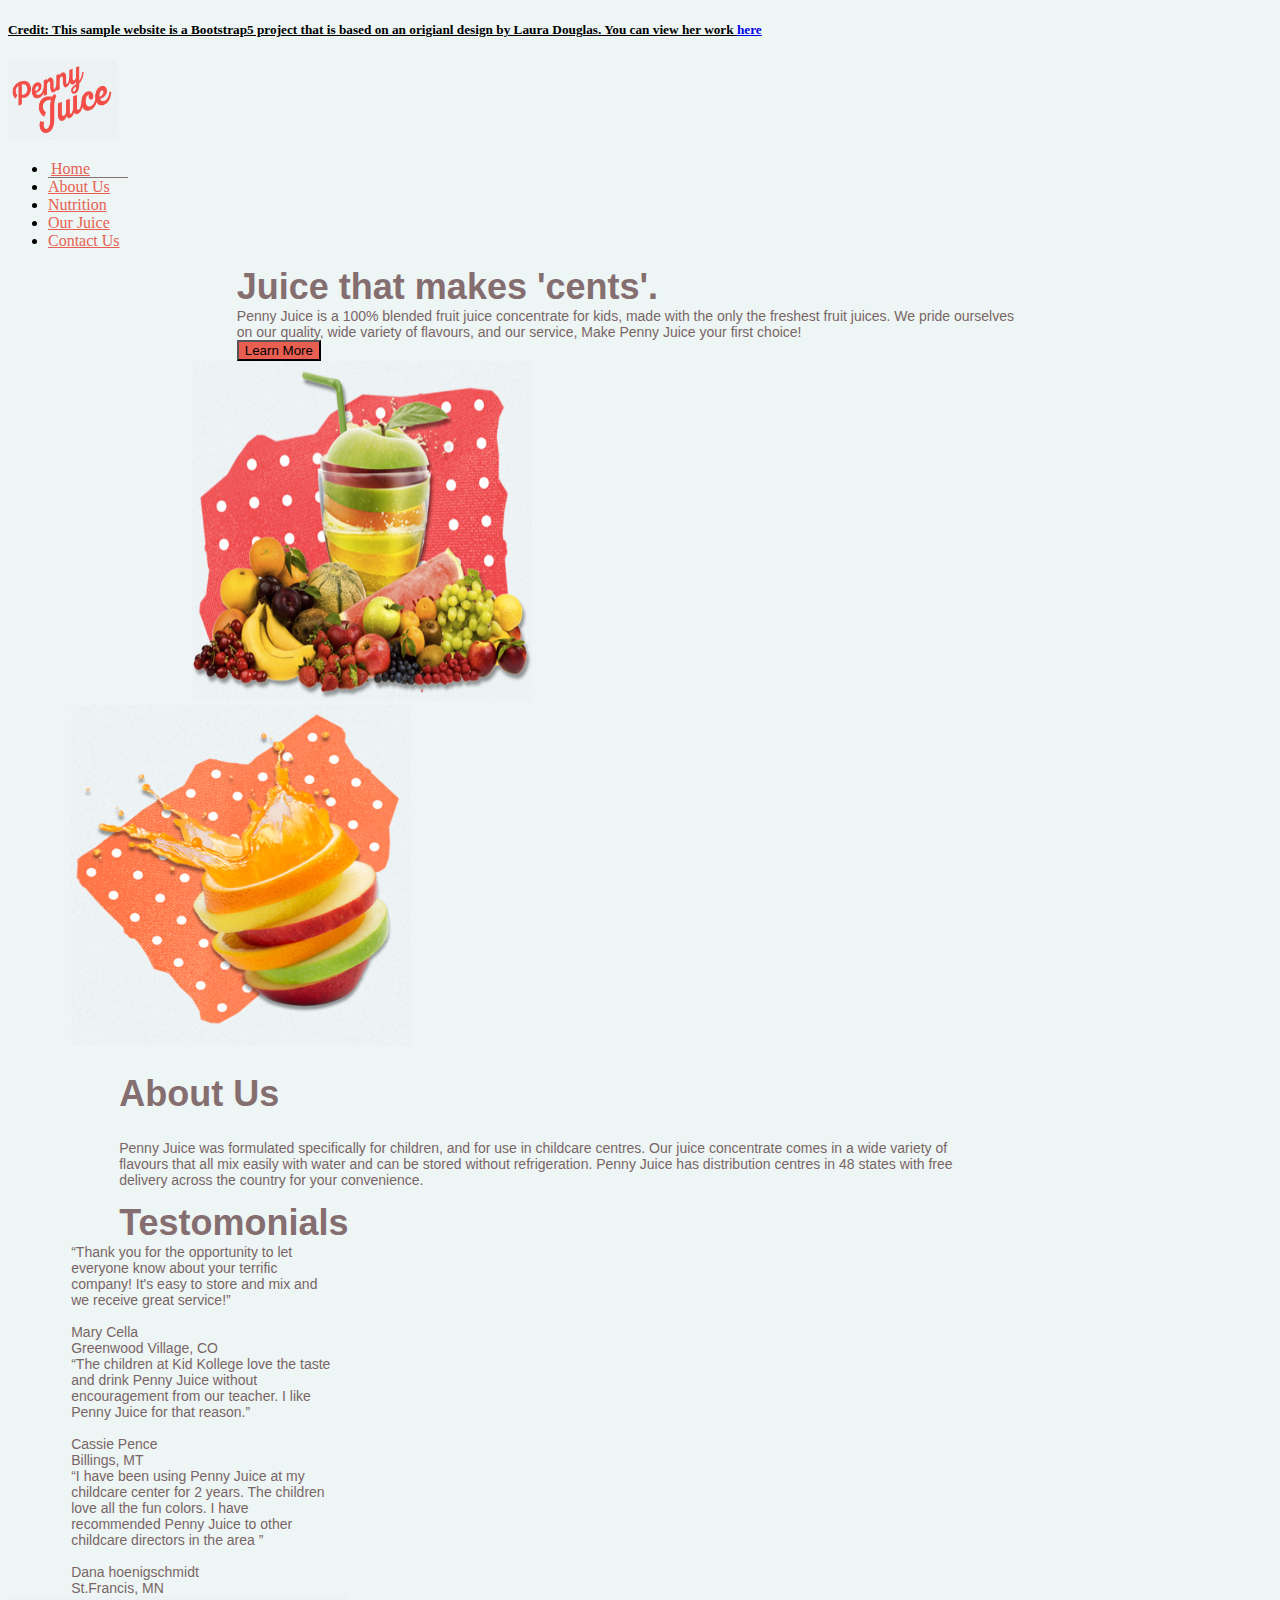
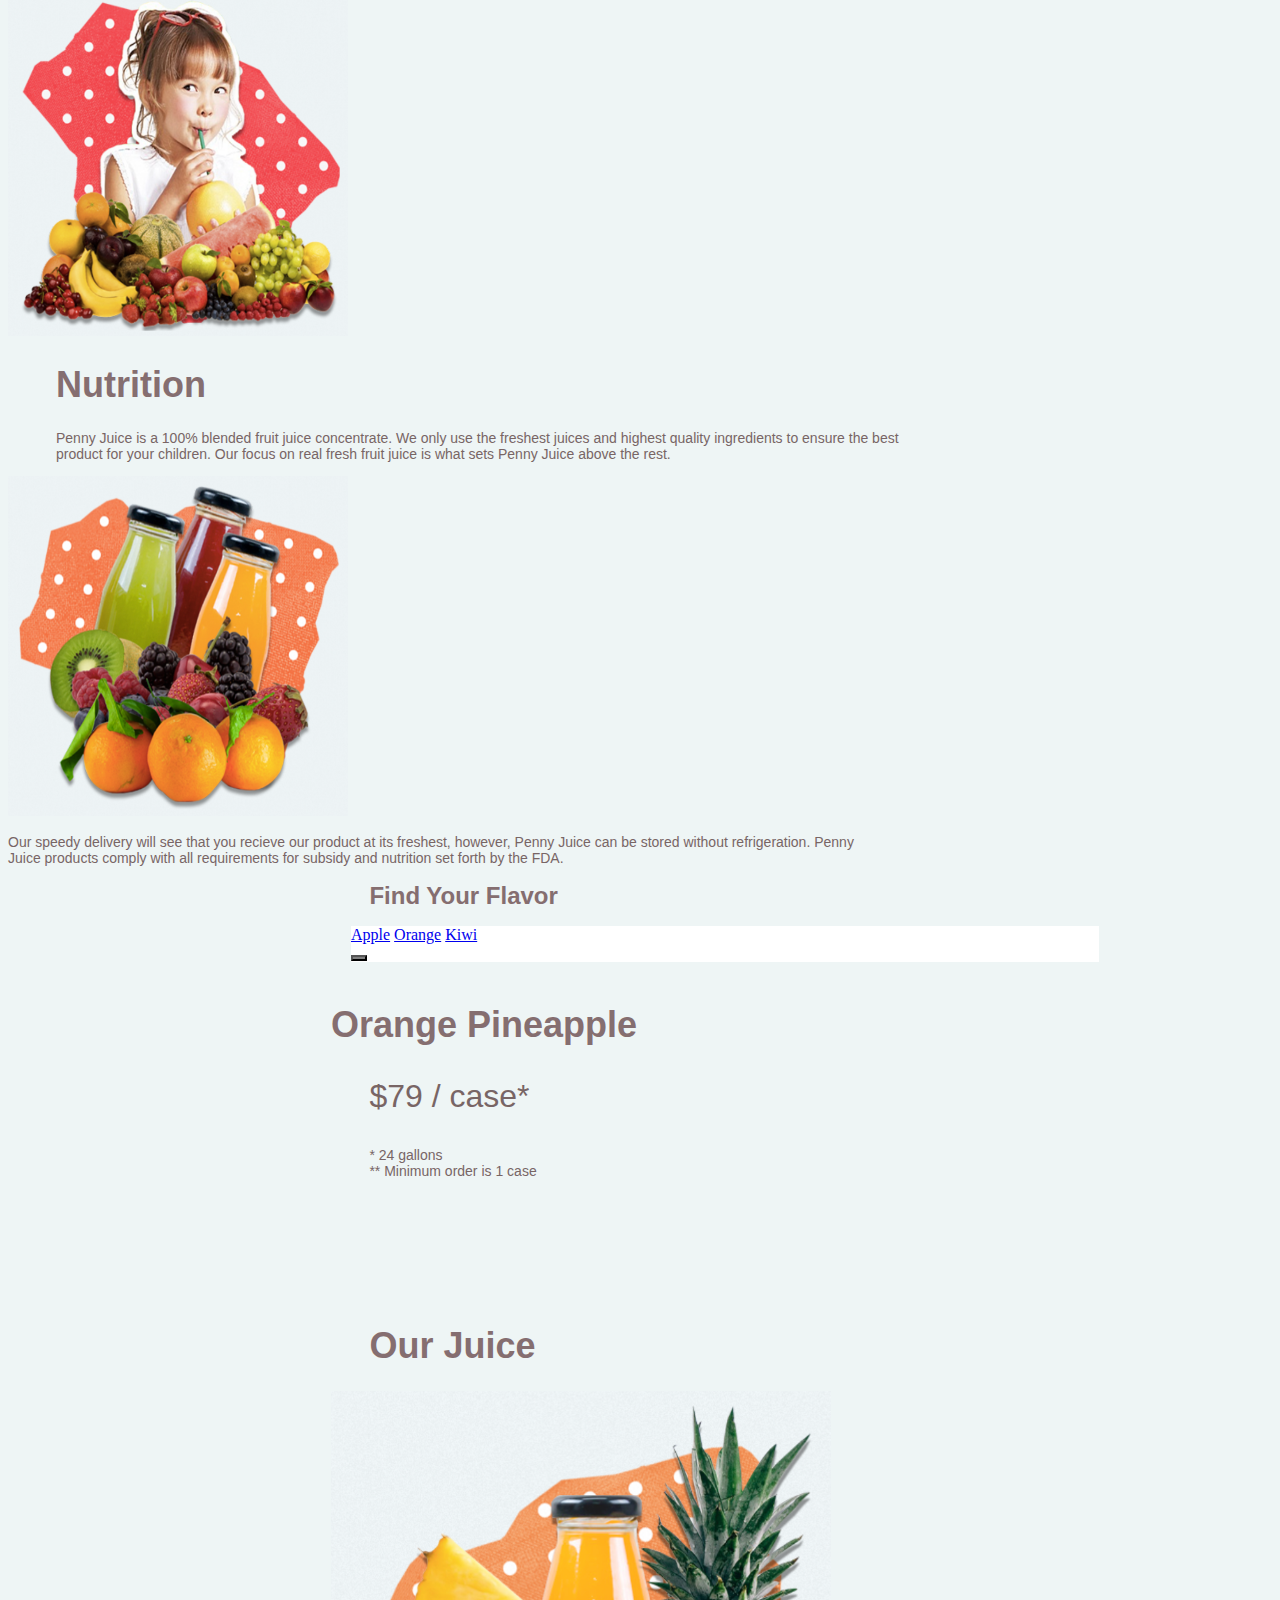
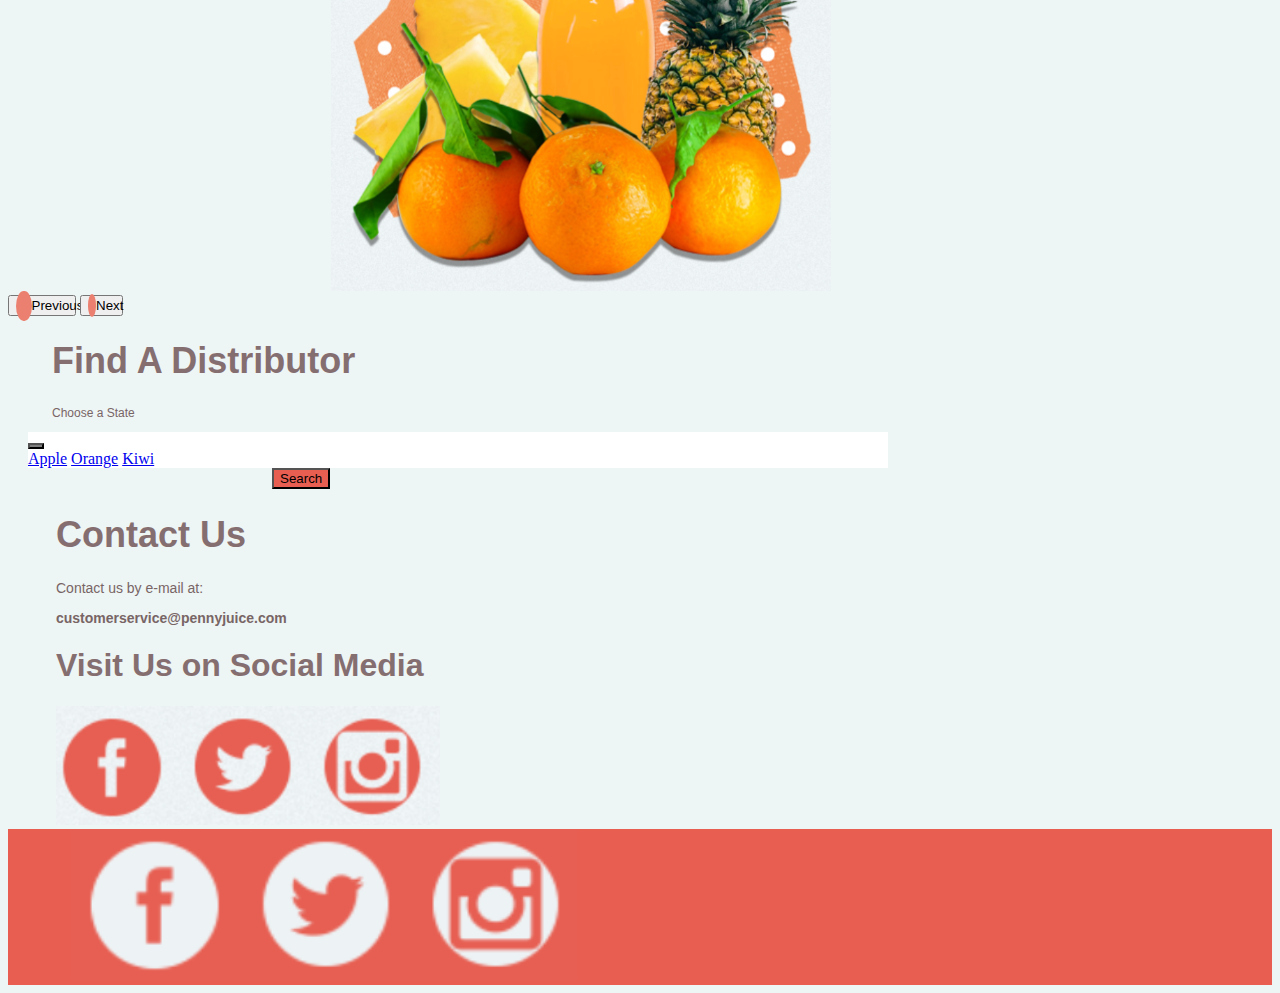
<file: web projects/pennyjuice/index.html>
<!DOCTYPE html>
<html lang="en">
<head>
    <meta charset="UTF-8">
    <meta http-equiv="X-UA-Compatible" content="IE=edge">
    <meta name="viewport" content="width=device-width, initial-scale=1.0">
    <link href="https://fonts.googleapis.com/css2?family=Libre+Baskerville&display=swap" rel="stylesheet">
    <link href="https://cdn.jsdelivr.net/npm/bootstrap@5.3.2/dist/css/bootstrap.min.css" rel="stylesheet" integrity="sha384-T3c6CoIi6uLrA9TneNEoa7RxnatzjcDSCmG1MXxSR1GAsXEV/Dwwykc2MPK8M2HN" crossorigin="anonymous">
    <link rel="stylesheet" href="./style.css">
    <title>Penny Juice</title>
</head>
<body>
  <section id="lauradouglas" class="main-bg">
    <div class="container mt-2">
      <h5 class="text-danger">
        <u>
          Credit: This sample website is a Bootstrap5 project that is based on an origianl design by Laura Douglas.  You can view her work <a href="https://www.behance.net/gallery/40393701/Penny-Juice-Rebrand">here</a>
        </u>
          
      </h5>
    </div>
  </section>
  <!-- NAVBAR -->
  <section id="navy-bar" class="main-bg mb-3 sticky-top">
    <div class="container">
        <header class="d-flex flex-wrap justify-content-center py-3 mb-0">
          <a href="#" class="d-flex align-items-center mb-3 mb-md-0 me-md-auto text-decoration-none">
            <img src="./img/Screenshot 2023-11-16 at 10.15.25 AM.png" class="me-2" width="110" height="80"></img>
          </a>
    
          <ul class="nav d-flex justify-content-left mt-3">
            <li class="nav-item px-3"><a href="#home" class="nav-link pb-0 active" aria-current="page">Home</a></li>
            <li class="nav-item px-3"><a href="#about" class="nav-link pb-0">About Us</a></li>
            <li class="nav-item px-3"><a href="#nutrition" class="nav-link pb-0">Nutrition</a></li>
            <li class="nav-item px-3"><a href="#our-juice" class="nav-link pb-0">Our Juice</a></li>
            <li class="nav-item px-3"><a href="#contact" class="nav-link pb-0">Contact Us</a></li>
          </ul>
        </header>
      </div>
  </section>

  <!-- HOME -->
  <section id="home" class="main-bg">
    <div class="container">
      <div class="row flex-lg-row-reverse align-items-center pr-5">
        <div class="col-lg-6">
          <div class="col-lg-12 d-flex justify-content-left text-about-title ml-3">Juice that makes 'cents'.</div>
          <div class="col-lg-12 text-xs-center d-flex justify-content-left text-about mb-4 text-wrap">Penny Juice is a 100% blended fruit juice concentrate for kids, made with the only the freshest fruit juices. We pride ourselves on our quality, wide variety of flavours, and our service, Make Penny Juice your first choice!</div>
          <div class="col-lg-12 col-xs-12 text-about justify-content-left"><button type="button" class="btn second-bg rounded-0 text-white">Learn More</button></div>
        </div>
        <div class="col-lg-6 col-xs-12"><img src="./img/Screenshot 2023-11-24 at 3.54.23 AM.png" alt="" class="img-fluid mt-3" height="340px" width="340px"></div>
      </div>
    </div>
  </section>

  <!-- ABOUT -->
  <section id="about" class="pt-5">
    <div class="container container-about col-xxl-8 pb-5 pt-5 pr-5 mr-5">
      <div class="row flex-lg-row-reverse align-items-center pr-5">

        <div class="col-xl-5 col-xs-12 about-image ml-5">
          <img src="./img/Screenshot 2023-11-24 at 11.22.45 PM.png" class="img-fluid" alt="Bootstrap Themes" height="340px" width="340px">
        </div>

        <div class="col-xl-6 mr-5">
          <h1 class="col-xs-12 d-flex justify-content-left text-about-title mb-3">About Us</h1>
          <p class="display-5 col-xl-1 col-xs-12 text-about">Penny Juice was formulated specifically for children, and for use in childcare centres. Our juice concentrate comes in a wide variety of flavours that all mix easily with water and can be stored without refrigeration. Penny Juice has distribution centres in 48 states with free delivery across the country for your convenience.</p>
        </div>

        <div class="row">
          <div class="col-9 text-center text-testo text-about-title my-3">Testomonials</div>
        </div>
        <div class="row">
          <div class="col-lg-4 text-testo testo mt-5 mb-4 mx-1">“Thank you for the opportunity to let everyone know about your terrific company! It's easy to store and mix and we receive great service!”
            <br>
            <br>
            Mary Cella
            <br>
             Greenwood Village, CO
          </div>

          <div class="col-lg-4 text-testo testo my-5 mx-1">“The children at Kid Kollege love the taste and drink Penny Juice without encouragement from our teacher. I like Penny Juice for that reason.”
            <br>
            <br>
            Cassie Pence
            <br>
            Billings, MT
          </div>

          <div class="col-lg-4 text-testo testo my-5 mx-1">“I have been using Penny Juice at my childcare center for 2 years. The children love all the fun colors. I have recommended Penny Juice to other childcare directors in the area ”
            <br>
            <br>
            Dana hoenigschmidt
            <br>
            St.Francis, MN
          </div>
        </div>
          

        
      </div>
    </div>
  </section>  

  <!-- NUTRITION -->
  <section id="nutrition" class="pt-1">
    <div class="container container-about col-xxl-8 pb-5 pt-5 pr-5 mr-5">
      <div class="row flex-lg-row-reverse align-items-center pr-5">

        <div class="col-xl-5 col-xs-12 about-image ml-5">
          <img src="./img/Screenshot 2023-11-25 at 1.54.16 AM.png" class="img-fluid" alt="Bootstrap Themes" height="340px" width="340px">
        </div>

        <div class="col-xl-6 mr-5">
          <h1 class="col-xs-12 d-flex justify-content-left text-about-title mb-3">Nutrition</h1>
          <p class="display-5 col-xl-1 col-xs-12 text-about">Penny Juice is a 100% blended fruit juice concentrate.  We only use the freshest juices and highest quality ingredients to ensure the best product for your children.  Our focus on real fresh fruit juice is what sets Penny Juice above the rest. </p>
        </div>
      </div>
      <div class="row flex-lg-row align-items-center mt-5">

        <div class="col-xl-5 col-xs-12 about-image-two">
          <img src="./img/Screenshot 2023-11-25 at 1.59.03 AM.png" class="img-fluid" alt="Bootstrap Themes" height="340px" width="340px">
        </div>

        <div class="col-xl-6">
          <p class="display-5 col-xl-1 col-xs-12 text-about-two text-wrap">Our speedy delivery will see that you recieve our product at its freshest, however, Penny Juice can be stored without refrigeration. Penny Juice products comply with all requirements for subsidy and nutrition set forth by the FDA.
          </p>
        </div>
      </div>
    </div>
  </section>  

  <!-- OUR JUICE -->
  <section id="our-juice" class="pt-1 pb-5">
    <div class="container container-test col-lg-12 pb-5 pt-5">
      <div id="carouselExample" class="carousel slide">
        <div class="carousel-inner">
          <div class="carousel-item active">
            <div class="row flex-lg-row-reverse col-xl-12 d-flex align-items-center">
                <div class="col-xl-5 col-xs-12">
                  <h1 class="col-xs-12 d-flex justify-content-left text-about-title mb-2 find-your">Find Your Flavor</h1>
                  <div class="dropdown mb-5">
                    <div class="dropdown-menu  dropdown-menu-right" aria-labelledby="dropdownMenuButton">
                      <a class="dropdown-item" href="#">Apple</a>
                      <a class="dropdown-item" href="#">Orange</a>
                      <a class="dropdown-item" href="#">Kiwi</a>
                    </div>
                    <button class="btn dropdown-toggle rounded-0" type="button" id="dropdownMenuButton" data-toggle="dropdown" aria-haspopup="true" aria-expanded="false">
                    </button>
                  </div>
                  <br>
                  <div class="col-xl-12">
                    <h1 class="col-12 text-about-our">Orange Pineapple</h1>
                    <p class="col-xs-12 d-flex justify-content-left text-about pricing mb-4">$79 / case* </p>
                    <p class="display-5 col-xl-1 col-xs-12 text-about mb-2">* 24 gallons <br>
                      ** Minimum order is 1 case </p>
                      <br>
                      <br>
                      <br>
                      <br>
                      <br>
                      <br>
                  </div>
                </div>
                <div class="col-xl-7 mb-5">
                  <h1 class="col-12 d-flex justify-content-left text-about-title mt-0 mb-5">Our Juice</h1>
                  <div class="col-xl-12 col-xs-12 about-image-two">
                    <img src="./img/Screenshot 2023-11-26 at 1.14.47 AM.png" class="img-fluid" alt="Bootstrap Themes" height="500px" width="500px">
                  </div>
              </div>
            </div>
          </div>
          <!-- <div class="carousel-item">
            <img src="..." class="d-block w-100" alt="...">
          </div>
          <div class="carousel-item">
            <img src="..." class="d-block w-100" alt="...">
          </div> -->
        </div>
        <button class="carousel-control-prev" type="button" data-bs-target="#carouselExample" data-bs-slide="prev">
          <span class="carousel-control-prev-icon" aria-hidden="true"></span>
          <span class="visually-hidden">Previous</span>
        </button>
        <button class="carousel-control-next" type="button" data-bs-target="#carouselExample" data-bs-slide="next">
          <span class="carousel-control-next-icon" aria-hidden="true"></span>
          <span class="visually-hidden">Next</span>
        </button>
      </div>
    </div>
  </section>


  <!-- CONTACT -->
  <section id="contact" class="pt-1 pb-5">
    <div class="container container-about col-xxl-8 pb-5 pt-5">
      <div class="row flex-lg-row-reverse align-items-center">
        
          <div class="col-xl-5 col-xs-12 about-image ml-5">
            <h1 class="col-xs-12 d-flex justify-content-left text-about-title mb-4">Find A Distributor</h1>
            <p class="display-5 col-xl-1 col-xs-12 state mb-2">Choose a State </p>
            <div class="dropdown mb-5">
              <button class="btn dropdown-toggle rounded-0" type="button" id="dropdownMenuButton" data-toggle="dropdown" aria-haspopup="true" aria-expanded="false">
              </button>
              <div class="dropdown-menu  dropdown-menu-right" aria-labelledby="dropdownMenuButton">
                <a class="dropdown-item" href="#">Apple</a>
                <a class="dropdown-item" href="#">Orange</a>
                <a class="dropdown-item" href="#">Kiwi</a>
              </div>
            </div>

            <div class="col-lg-2 col-xs-12 mt-1 mb-5"><button type="button" class="btn second-bg rounded-0 px-4 text-white penny-button-fix mb-5">Search</button></div>
            <!-- <br>
            <br>
            <br>
            <br> -->
          </div>
        
        
          <div class="col-xl-6 mr-5 mb-5">
            <h1 class="col-xs-12 d-flex justify-content-left text-about-title mb-4">Contact Us</h1>
            <p class="display-5 col-xl-1 col-xs-12 text-about mb-2">Contact us by e-mail at: </p>
            <p class="display-5 col-xl-1 col-xs-12 text-about font-weight-bold">customerservice@pennyjuice.com</p>
            <h1 class="col-xs-12 d-flex justify-content-left visit mt-5">Visit Us on Social Media</h1>
            <img src="./img/Screenshot 2023-11-25 at 2.11.48 AM.png" class="col-xs-12 d-flex justify-content-left text-about-title" alt="" width="40%">
          </div>
        
      </div>
    </div>
  </section>  

  <!-- FOOTER -->
  <section id="footer" class="second-bg fixed-bottom">
      <footer class="d-flex flex-wrap justify-content-right py-1 mb-0 ml-5 mr-0 float-end">
        <a href="#" class="d-flex align-items-right mb-3 mb-md-0 me-md-auto text-decoration-none">
          <img src="./img/Screenshot 2023-11-25 at 2.38.05 AM.png" class="col-xs-12 d-flex justify-content-right text-about-title" alt="" width="40%">
        </a>
      </footer>
  </section>



    <script src="https://cdn.jsdelivr.net/npm/bootstrap@5.3.2/dist/js/bootstrap.bundle.min.js" integrity="sha384-C6RzsynM9kWDrMNeT87bh95OGNyZPhcTNXj1NW7RuBCsyN/o0jlpcV8Qyq46cDfL" crossorigin="anonymous"></script>
</body>
</html>
</file>
<file: web projects/pennyjuice/style.css>
body {
    background-color: #eef5f5;

}

.main-bg {
    background-color: #eef5f5;
}

.second-bg {
    background-color: rgb(232, 95, 82);
}

ul {
    margin-right: 10px;
}

.nav-link {
    color: rgb(232, 95, 82);
}

.nav-link:hover {
    color: rgb(232, 95, 82);
}

.active {
    border-bottom: 1px #856E70 solid;
    width: 60%;
    padding-left: 3px;
    padding-right: 38px;
}

#home {
    width: 70vw;
    margin-left:auto;
    margin-right:auto;
}

#about {
    margin-left:5%;
    margin-right:auto;
}

.container-about {
    width: 75vw;
    margin-right: 10%;
}

.text-title {
    color: rgb(133, 110, 112);
    font-size: 36px;
    font-weight: bold;
    font-family: sans-serif;
    padding-right: 12%;
}
.text-para {
    color: rgb(120, 101, 101);
    font-size: 14px;
    font-family: sans-serif;
    width: 445px;
    margin-left: 20%;
}
.text-testo {
    color: rgb(120, 101, 101);
    font-size: 14px;
    font-family: sans-serif;
}

.testo {
    width: 265px;
}


/* __________ */

.about-sec {
    width: 40%;
}

.text-about-title {
    color: rgb(133, 110, 112);
    font-size: 36px;
    font-weight: bold;
    font-family: sans-serif;
    margin-left: 5%;
}
.text-about-our {
    color: rgb(133, 110, 112);
    font-size: 36px;
    font-weight: bold;
    font-family: sans-serif;
    width: 400px;
}

.text-about {
    color: rgb(120, 101, 101);
    font-size: 14px;
    font-family: sans-serif;
    width: 88%;
    margin-left: 5%;
}
.state {
    color: rgb(120, 101, 101);
    font-size: 12px;
    font-family: sans-serif;
    width: 88%;
    margin-left: 5%;
}
.text-about-two {
    color: rgb(120, 101, 101);
    font-size: 14px;
    font-family: sans-serif;
    width: 90%;

}

.pricing {
    font-size: 32px;
}

.font-weight-bold {
    font-weight: bold;
}

.visit {
    color: rgb(133, 110, 112);
    font-weight: bold;
    font-family: sans-serif;
    margin-left: 5%;
    font-size: 32px;
}

.about-image {
    margin-right: 80px;
}
.about-image-two {
    margin-right: 0px;
}

.penny-button {
    margin-left: 20%;
}
.penny-button-fix {
    margin-left: 30%;
}
.btn:hover {
    background-color: #eb8070;
}

.find-your {
    font-size: 24px;
}

.dropdown {
    background-color: white;
    margin-left: 20px;
    padding-top: 0%;
    padding-bottom: 0%;
}
.dropdown-toggle {
    background-color: grey;
}
#dropdownMenuButton {
    color: white;
}
.carousel-control-next-icon {
    background-color: #eb8070;
    border-radius: 50%;
    padding: 15%;
}
.carousel-control-prev-icon {
    background-color: #eb8070;
    border-radius: 50%;
    padding: 15%;
}

.container-test {
    width: 100vw;
}

.carousel-item {
    margin-left: 25%;
}


.carousel-item.active {
    border-bottom: none;
}




/* @media (max-width: 1100px) {

    body {
        width: 100vw;
    }

    .text-title {
        padding-right: 0%;
        text-align: center;
    }
    .text-para {
        margin-left: 0%;
        text-align: center;
        justify-content: center;
    }
    .penny-button {
        display: none;
    }
  } */
</file>
